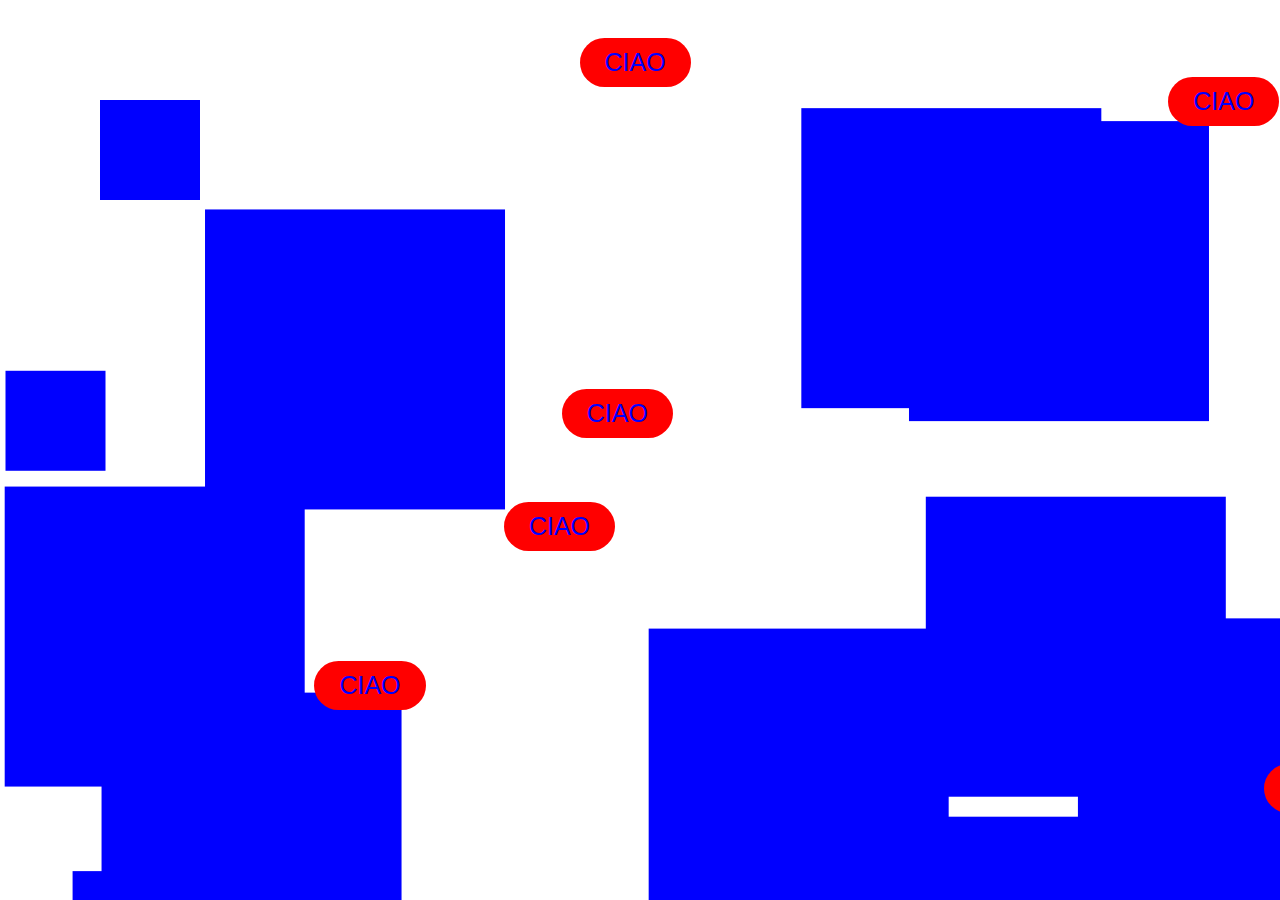
<file: 03 - Generatore di forme casuali/index.html>
<!DOCTYPE html>
<html>
<head>
  <meta charset="utf-8">
  <meta name="viewport" content="width=device-width, initial-scale=1">
<meta name="viewport" content="initial-scale=1.0, minimum-scale=1.0, user-scalable=yes">
  <title>03 - Generatore di forme casuali</title>
  <script type="text/javascript" src="script.js"></script>
  <script type="text/javascript" src="random-generator-canvas.js"></script>
  <script type="text/javascript" src="random-generator-dom.js"></script>
  <link rel="stylesheet" type="text/css" href="style.css">
</head>
<body>

  <canvas id="canvas"></canvas>

</body>
</html>
</file>
<file: 03 - Generatore di forme casuali/style.css>
* {
  padding: 0;
  margin: 0;
  box-sizing: border-box;
}

canvas {
  position: fixed;
  width: 100vw;
  height: 100vh;
}

.block {
  position: absolute;
  font-size: 25px;
  font-family: sans-serif;
  color: blue;
  background: red;
  padding: 10px 25px;
  border-radius: 25px;
  transition: background .2s;
}

.block:hover {
  background: yellow;
}
</file>
